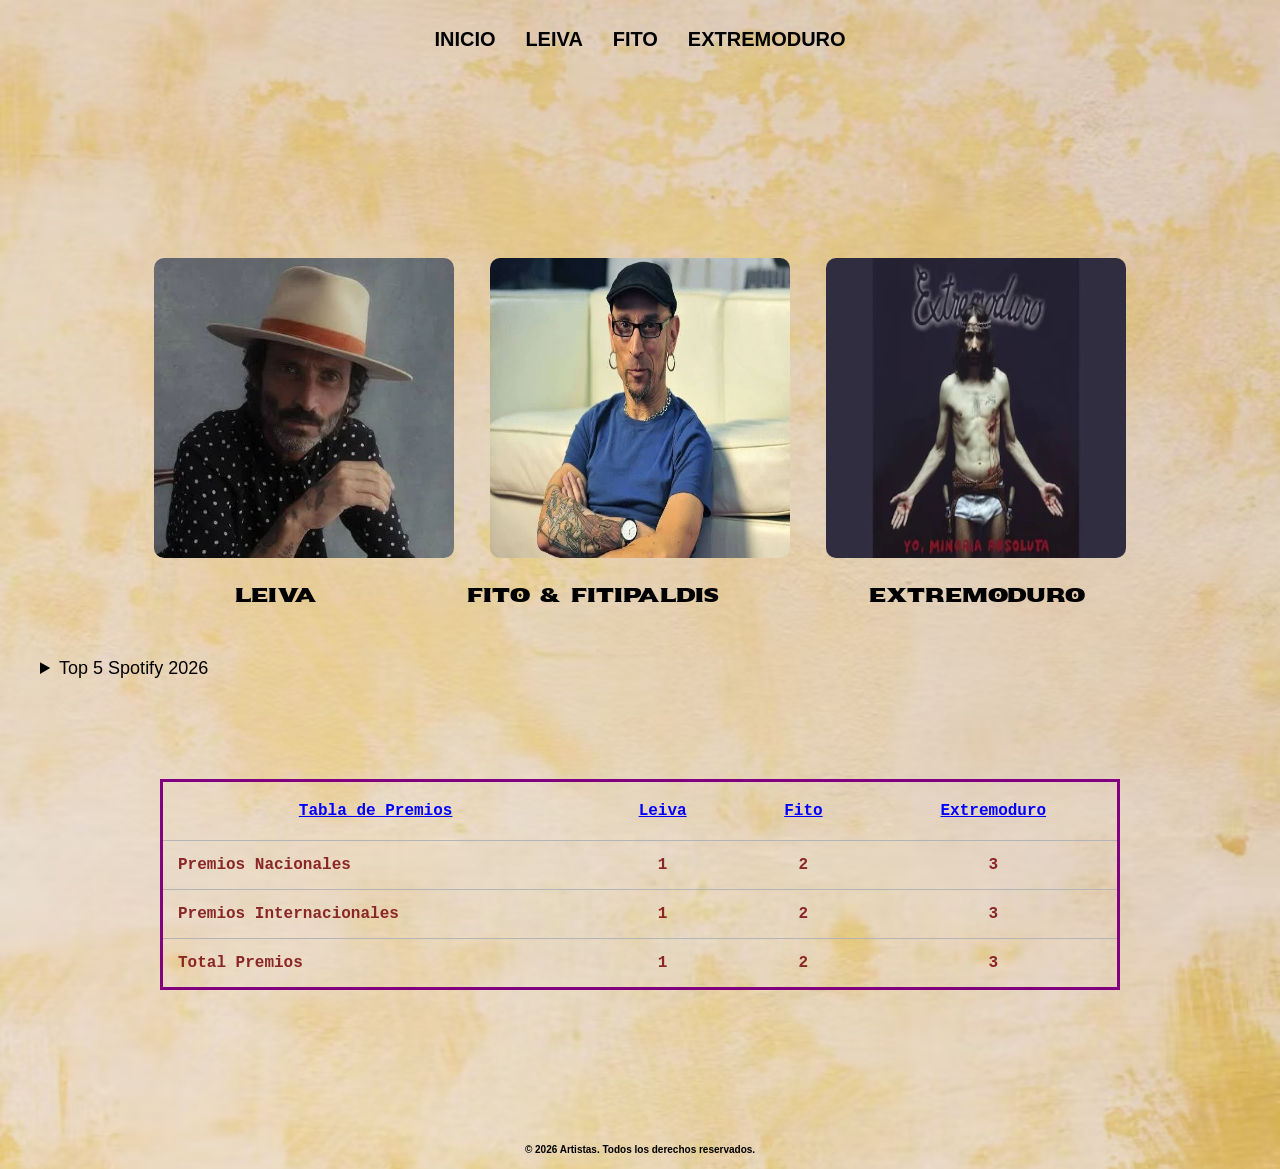
<file: index.html>
<!doctype html>
<html lang="es">
  <head>
    <meta charset="UTF-8" />
    <meta name="viewport" content="width=device-width, initial-scale=1.0" />
    <link rel="preconnect" href="https://fonts.googleapis.com" />
    <link rel="preconnect" href="https://fonts.gstatic.com" crossorigin />
    <link
      href="https://fonts.googleapis.com/css2?family=Sekuya&display=swap"
      rel="stylesheet"
    />
    <meta
      name="description"
      content="Galería de artistas de rock españoles: Leiva, Fito & Fitipaldis y Extremoduro."
    />
    <title>Galería de Artistas</title>
    <link rel="stylesheet" href="style.css" />
  </head>

  <body>
    <header>
      <nav>
        <a class="nav" href="index.html">INICIO</a>
        <a class="nav" href="leiva.html">LEIVA</a>
        <a class="nav" href="fitofitipaldis.html">FITO</a>
        <a class="nav" href="extremoduro.html">EXTREMODURO</a>
      </nav>
    </header>

    <main>
      <div class="galeria">
        <a class="imagen" href="leiva.html">
          <img src="img/leiva.webp" alt="Foto de Leiva" title="Leiva" />
        </a>
        <a class="imagen" href="fitofitipaldis.html">
          <img
            src="img/fito.webp"
            alt="Foto de Fito & Fitipaldis"
            title="Fito"
          />
        </a>

        <a class="imagen" href="extremoduro.html">
          <img
            src="img/extremoduro.webp"
            alt="Foto de Extremoduro"
            title="Extremoduro"
          />
        </a>
      </div>

      <ul>
        <li><a class="nav2" href="leiva.html">Leiva</a></li>
        <li>
          <a class="nav2" href="fitofitipaldis.html">Fito & Fitipaldis</a>
        </li>
        <li><a class="nav2" href="extremoduro.html">Extremoduro</a></li>
      </ul>

      <details>
        <summary>Top 5 Spotify 2026</summary>
        <ol>
          <li>Bruno Mars</li>
          <p>"Die With A Smile"</p>
          <li>Bad Bunny</li>
          <p>"Monaco"</p>
          <li>The Weeknd</li>
          <p>"Blinding Lights"</p>
          <li>Taylor Swift.</li>
          <p>"Cruel Summer"</p>
          <li>Drake</li>
          <p>"One Dance"</p>
        </ol>
      </details>

      <table>
        <tr>
          <th>Tabla de Premios</th>
          <th>Leiva</th>
          <th>Fito</th>
          <th>Extremoduro</th>
        </tr>
        <tr>
          <td class="izq">Premios Nacionales</td>
          <td>1</td>
          <td>2</td>
          <td>3</td>
        </tr>
        <tr>
          <td class="izq">Premios Internacionales</td>
          <td>1</td>
          <td>2</td>
          <td>3</td>
        </tr>
        <tr>
          <td class="izq">Total Premios</td>
          <td>1</td>
          <td>2</td>
          <td>3</td>
        </tr>
      </table>
    </main>

    <footer>
      <p>© 2026 Artistas. Todos los derechos reservados.</p>
    </footer>
  </body>
</html>
</file>
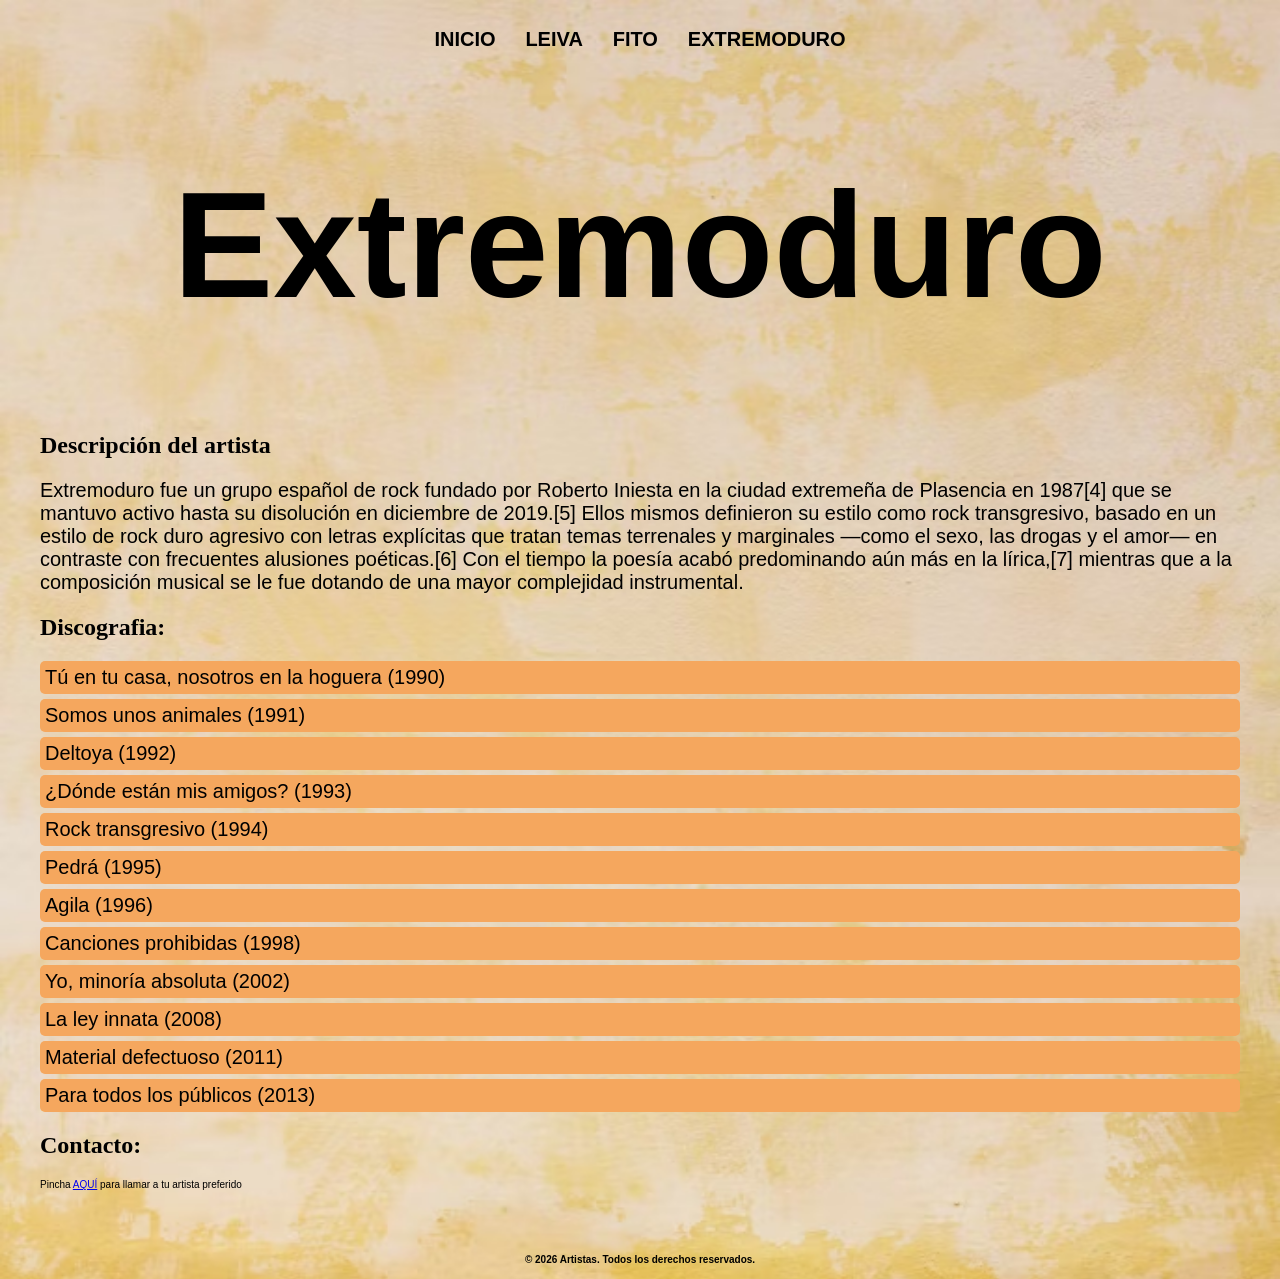
<file: extremoduro.html>
<!doctype html>
<html lang="es">
  <head>
    <meta charset="UTF-8" />
    <meta name="viewport" content="width=device-width, initial-scale=1.0" />
    <meta
      name="description"
      content="Biografía y discografía completa de Extremoduro, grupo de rock español."
    />
    <title>Extremoduro - Biografía y Discografía</title>
    <link rel="stylesheet" href="style.css" />
  </head>

  <body>
    <header>
      <nav>
        <a class="nav" href="index.html">INICIO</a>
        <a class="nav" href="leiva.html">LEIVA</a>
        <a class="nav" href="fitofitipaldis.html">FITO</a>
        <a class="nav" href="extremoduro.html">EXTREMODURO</a>
      </nav>
    </header>

    <main>
      <h1>Extremoduro</h1>

      <h2>Descripción del artista</h2>

      <p class="descripcion">
        Extremoduro fue un grupo español de rock fundado por Roberto Iniesta en
        la ciudad extremeña de Plasencia en 1987[4] que se mantuvo activo hasta
        su disolución en diciembre de 2019.[5] Ellos mismos definieron su estilo
        como rock transgresivo, basado en un estilo de rock duro agresivo con
        letras explícitas que tratan temas terrenales y marginales —como el
        sexo, las drogas y el amor— en contraste con frecuentes alusiones
        poéticas.[6] Con el tiempo la poesía acabó predominando aún más en la
        lírica,[7] mientras que a la composición musical se le fue dotando de
        una mayor complejidad instrumental.
      </p>

      <h2>Discografia:</h2>

      <li class="disc">Tú en tu casa, nosotros en la hoguera (1990)</li>
      <li class="disc">Somos unos animales (1991)</li>
      <li class="disc">Deltoya (1992)</li>
      <li class="disc">¿Dónde están mis amigos? (1993)</li>
      <li class="disc">Rock transgresivo (1994)</li>
      <li class="disc">Pedrá (1995)</li>
      <li class="disc">Agila (1996)</li>
      <li class="disc">Canciones prohibidas (1998)</li>
      <li class="disc">Yo, minoría absoluta (2002)</li>
      <li class="disc">La ley innata (2008)</li>
      <li class="disc">Material defectuoso (2011)</li>
      <li class="disc">Para todos los públicos (2013)</li>

      <h2>Contacto:</h2>

      <p>
        Pincha <a href="mono.html">AQUÍ</a> para llamar a tu artista preferido
      </p>
    </main>

    <footer>
      <p>© 2026 Artistas. Todos los derechos reservados.</p>
    </footer>
  </body>
</html>
</file>
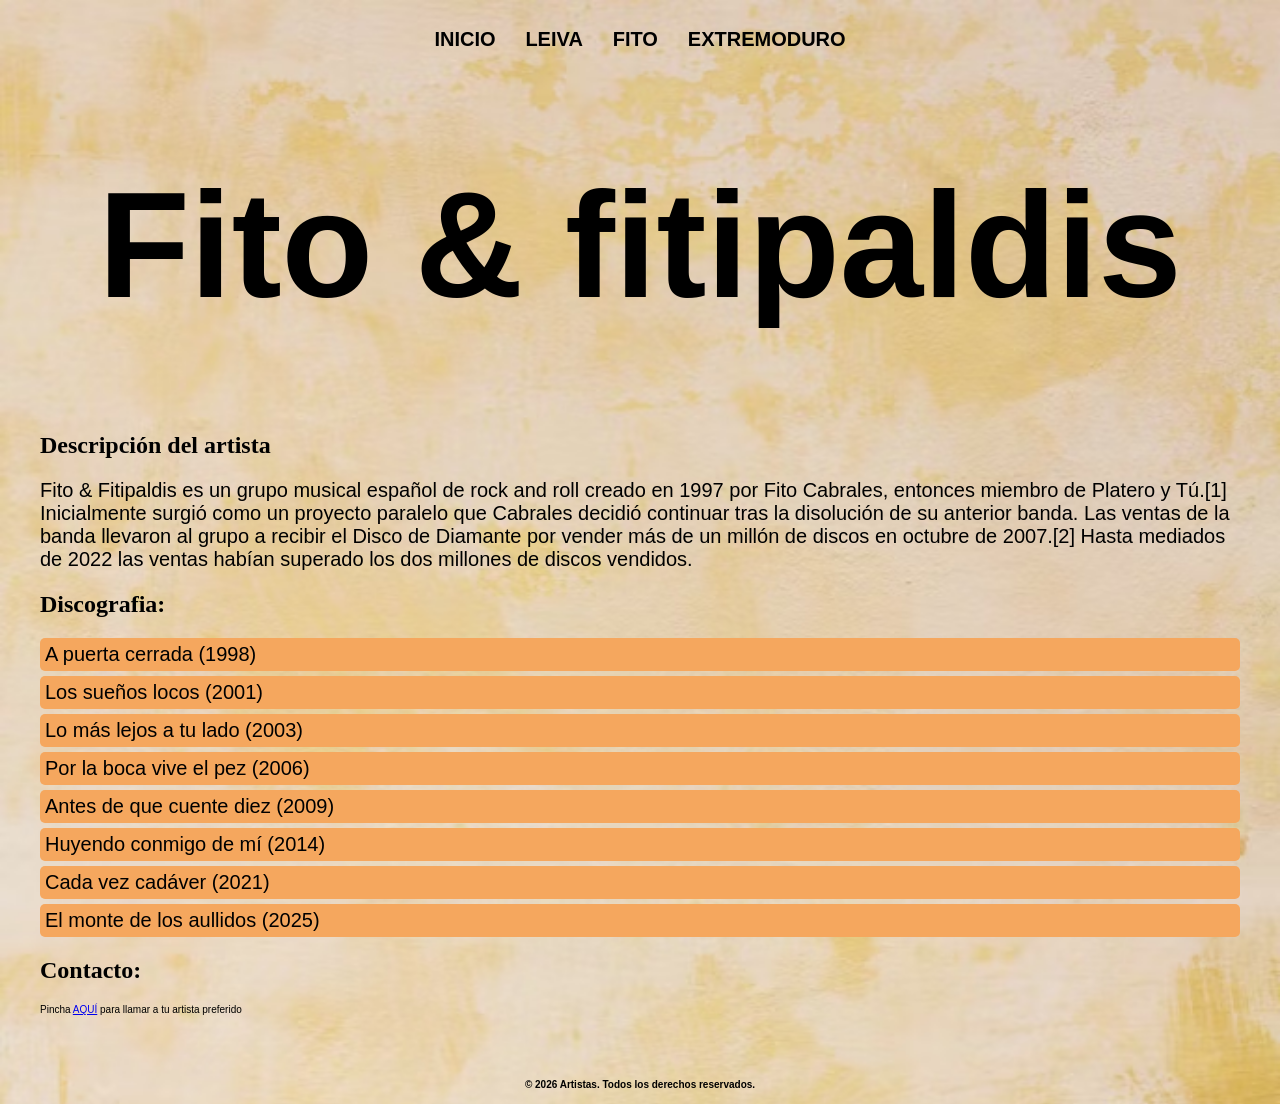
<file: fitofitipaldis.html>
<!doctype html>
<html lang="es">
  <head>
    <meta charset="UTF-8" />
    <meta name="viewport" content="width=device-width, initial-scale=1.0" />
    <meta
      name="description"
      content="Biografía y discografía completa de Fito & Fitipaldis, grupo de rock español."
    />
    <title>Fito & Fitipaldis - Biografía y Discografía</title>
    <link rel="stylesheet" href="style.css" />
  </head>

  <body>
    <header>
      <nav>
        <a class="nav" href="index.html">INICIO</a>
        <a class="nav" href="leiva.html">LEIVA</a>
        <a class="nav" href="fitofitipaldis.html">FITO</a>
        <a class="nav" href="extremoduro.html">EXTREMODURO</a>
      </nav>
    </header>

    <main>
      <h1>Fito & fitipaldis</h1>

      <h2>Descripción del artista</h2>

      <p class="descripcion">
        Fito & Fitipaldis es un grupo musical español de rock and roll creado en
        1997 por Fito Cabrales, entonces miembro de Platero y Tú.[1]
        Inicialmente surgió como un proyecto paralelo que Cabrales decidió
        continuar tras la disolución de su anterior banda. Las ventas de la
        banda llevaron al grupo a recibir el Disco de Diamante por vender más de
        un millón de discos en octubre de 2007.[2] Hasta mediados de 2022 las
        ventas habían superado los dos millones de discos vendidos.
      </p>

      <h2>Discografia:</h2>

      <li class="disc">A puerta cerrada (1998)</li>
      <li class="disc">Los sueños locos (2001)</li>
      <li class="disc">Lo más lejos a tu lado (2003)</li>
      <li class="disc">Por la boca vive el pez (2006)</li>
      <li class="disc">Antes de que cuente diez (2009)</li>
      <li class="disc">Huyendo conmigo de mí (2014)</li>
      <li class="disc">Cada vez cadáver (2021)</li>
      <li class="disc">El monte de los aullidos (2025)</li>

      <h2>Contacto:</h2>
      <p>
        Pincha <a href="mono.html">AQUÍ</a> para llamar a tu artista preferido
      </p>
    </main>

    <footer>
      <p>© 2026 Artistas. Todos los derechos reservados.</p>
    </footer>
  </body>
</html>
</file>
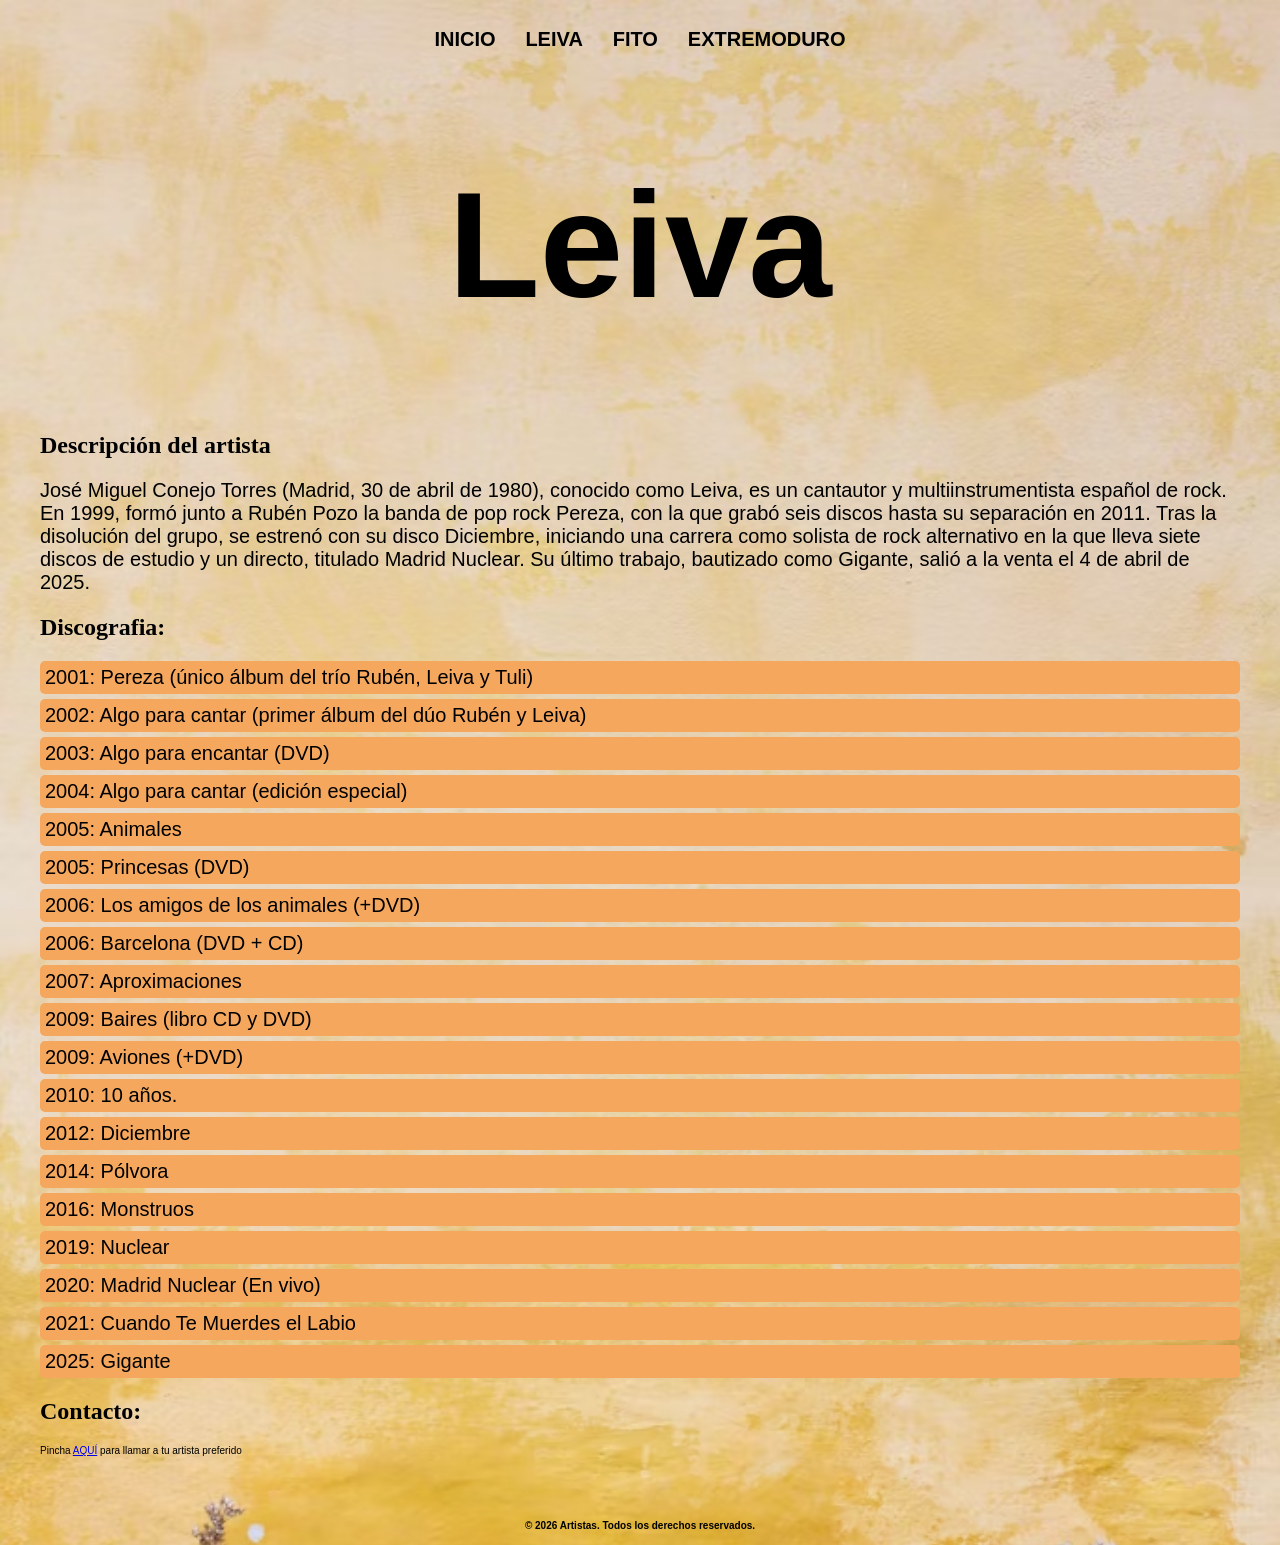
<file: leiva.html>
<!doctype html>
<html lang="es">
  <head>
    <meta charset="UTF-8" />
    <meta name="viewport" content="width=device-width, initial-scale=1.0" />
    <meta
      name="description"
      content="Biografía y discografía completa de Leiva, cantautor español de rock."
    />
    <title>Leiva - Biografía y Discografía</title>
    <link rel="stylesheet" href="style.css" />
  </head>

  <body>
    <header>
      <nav>
        <a class="nav" href="index.html">INICIO</a>
        <a class="nav" href="leiva.html">LEIVA</a>
        <a class="nav" href="fitofitipaldis.html">FITO</a>
        <a class="nav" href="extremoduro.html">EXTREMODURO</a>
      </nav>
    </header>

    <main>
      <h1>Leiva</h1>

      <h2>Descripción del artista</h2>

      <p class="descripcion">
        José Miguel Conejo Torres (Madrid, 30 de abril de 1980), conocido como
        Leiva, es un cantautor y multiinstrumentista español de rock. En 1999,
        formó junto a Rubén Pozo la banda de pop rock Pereza, con la que grabó
        seis discos hasta su separación en 2011. Tras la disolución del grupo,
        se estrenó con su disco Diciembre, iniciando una carrera como solista de
        rock alternativo en la que lleva siete discos de estudio y un directo,
        titulado Madrid Nuclear. Su último trabajo, bautizado como Gigante,
        salió a la venta el 4 de abril de 2025.
      </p>

      <h2>Discografia:</h2>

      <li class="disc">
        2001: Pereza (único álbum del trío Rubén, Leiva y Tuli)
      </li>
      <li class="disc">
        2002: Algo para cantar (primer álbum del dúo Rubén y Leiva)
      </li>
      <li class="disc">2003: Algo para encantar (DVD)</li>
      <li class="disc">2004: Algo para cantar (edición especial)</li>
      <li class="disc">2005: Animales</li>
      <li class="disc">2005: Princesas (DVD)</li>
      <li class="disc">2006: Los amigos de los animales (+DVD)</li>
      <li class="disc">2006: Barcelona (DVD + CD)</li>
      <li class="disc">2007: Aproximaciones</li>
      <li class="disc">2009: Baires (libro CD y DVD)</li>
      <li class="disc">2009: Aviones (+DVD)</li>
      <li class="disc">2010: 10 años.</li>
      <li class="disc">2012: Diciembre</li>
      <li class="disc">2014: Pólvora</li>
      <li class="disc">2016: Monstruos</li>
      <li class="disc">2019: Nuclear</li>
      <li class="disc">2020: Madrid Nuclear (En vivo)</li>
      <li class="disc">2021: Cuando Te Muerdes el Labio</li>
      <li class="disc">2025: Gigante</li>

      <h2>Contacto:</h2>

      <p>
        Pincha <a href="mono.html">AQUÍ</a> para llamar a tu artista preferido
      </p>
    </main>

    <footer>
      <p>© 2026 Artistas. Todos los derechos reservados.</p>
    </footer>
  </body>
</html>
</file>
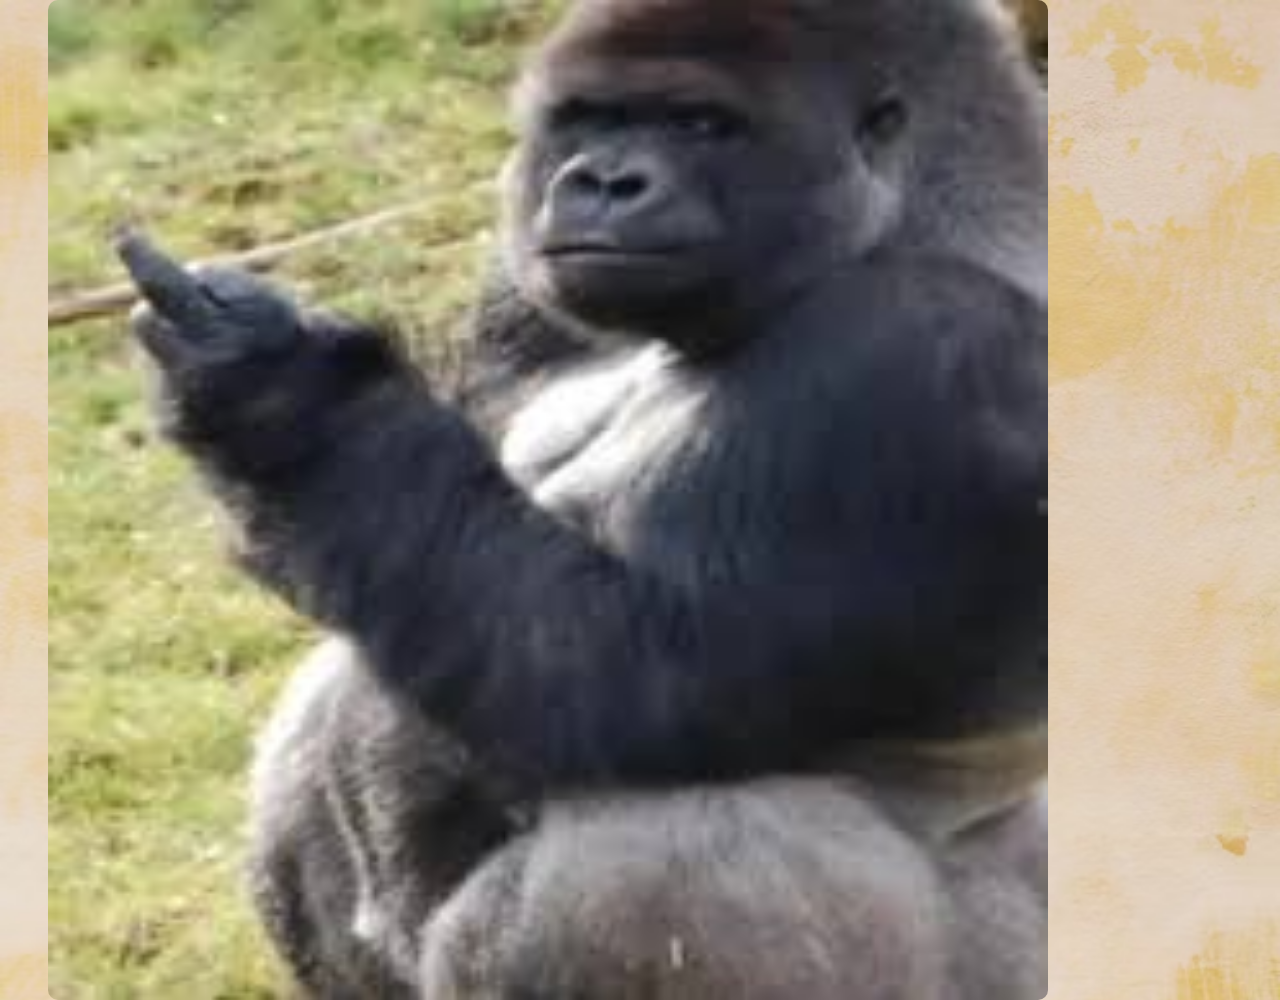
<file: mono.html>
<!doctype html>
<html lang="es">
  <head>
    <meta charset="UTF-8" />
    <meta name="viewport" content="width=device-width, initial-scale=1.0" />
    <meta name="description" content="Página de contacto para artistas." />
    <title>Contacto</title>
    <link rel="stylesheet" href="style.css" />
  </head>

  <body class="mono">
    <img src="img/mono.jpg" alt="Imagen de contacto" title="JAJAJA" />
  </body>
</html>
</file>
<file: style.css>
body {
  display: flex;
  flex-direction: column;
  min-height: 100vh;
  background-image: url("img/fondo.avif");
  background-repeat: no-repeat;
  background-size: cover;
  padding: 0 20px;
  max-width: 1200px;
  margin: 0 auto;
}

main {
  flex: 1;
}

h1 {
  font-family: Arial;
  font-size: 150px;
  color: rgb(0, 0, 0);
  text-align: center;
}

nav {
  font-family: Arial;
  text-align: center;
  font-size: 50px;
}

img {
  width: 300px;
  height: 300px;
  margin: 0 8px;
  border-radius: 10px;
}

.nav {
  font-family: Arial;
  margin: 0 8px;
  color: rgb(0, 0, 0);
  font-size: 20px;
  font-weight: 700;
  text-decoration: none;
}

p {
  font-family: Arial;
  font-size: 10px;
}

.descripcion {
  font-size: 20px;
}

.disc {
  list-style-type: none;
  background-color: rgb(245, 167, 94);
  padding: 5px;
  border-radius: 5px;
  font-family: Arial;
  font-size: 20px;
  margin-bottom: 5px;
}

footer {
  padding: 4px;
  border-radius: 6px;
  font-family: Arial;
  text-align: center;
  font-size: 20px;
  color: rgb(0, 0, 0);
  font-weight: 600;
  margin-top: 40px;
}

.imagen {
  transition: transform 0.3s ease;
}

.imagen:hover {
  transform: scale(1.05);
}

.galeria {
  display: flex;
  justify-content: center;
  align-items: center;
  gap: 20px;
  margin-top: 200px;
}

.mono img {
  width: 1000px;
  height: 1000px;
}

ul {
  list-style-type: none;
  text-decoration: none;
  display: flex;
  justify-content: center;
  align-items: center;
  gap: 150px;
  margin-top: 20px;
  margin-bottom: 50px;
}

.nav2 {
  color: rgb(0, 0, 0);
  text-decoration: none;
  font-family: "Sekuya", system-ui;
  font-weight: 400;
  font-size: 20px;
  font-style: normal;
}

details {
  font-family: Arial;
  font-size: 18px;
}

ol {
  display: flex;
  flex-direction: row;
  justify-content: center;
  gap: 5px;
  font-size: 20px;
  margin-bottom: 5px;
  list-style-position: inside;
}

table {
  margin: 100px auto;
  width: 80%;
  border-collapse: collapse;
  border: 3px solid purple;
  font-family: "Courier New", Courier, monospace;
}

table:hover {
  rotate: -5deg;
}

tr {
  font-weight: bold;
  border: 1px solid rgb(180, 180, 180);
}

th {
  color: blue;
  padding: 20px;
  text-decoration: underline;
}

td {
  color: rgb(139, 38, 38);
  padding: 15px;
  text-align: center;
}

.izq {
  text-align: left;
}
</file>
